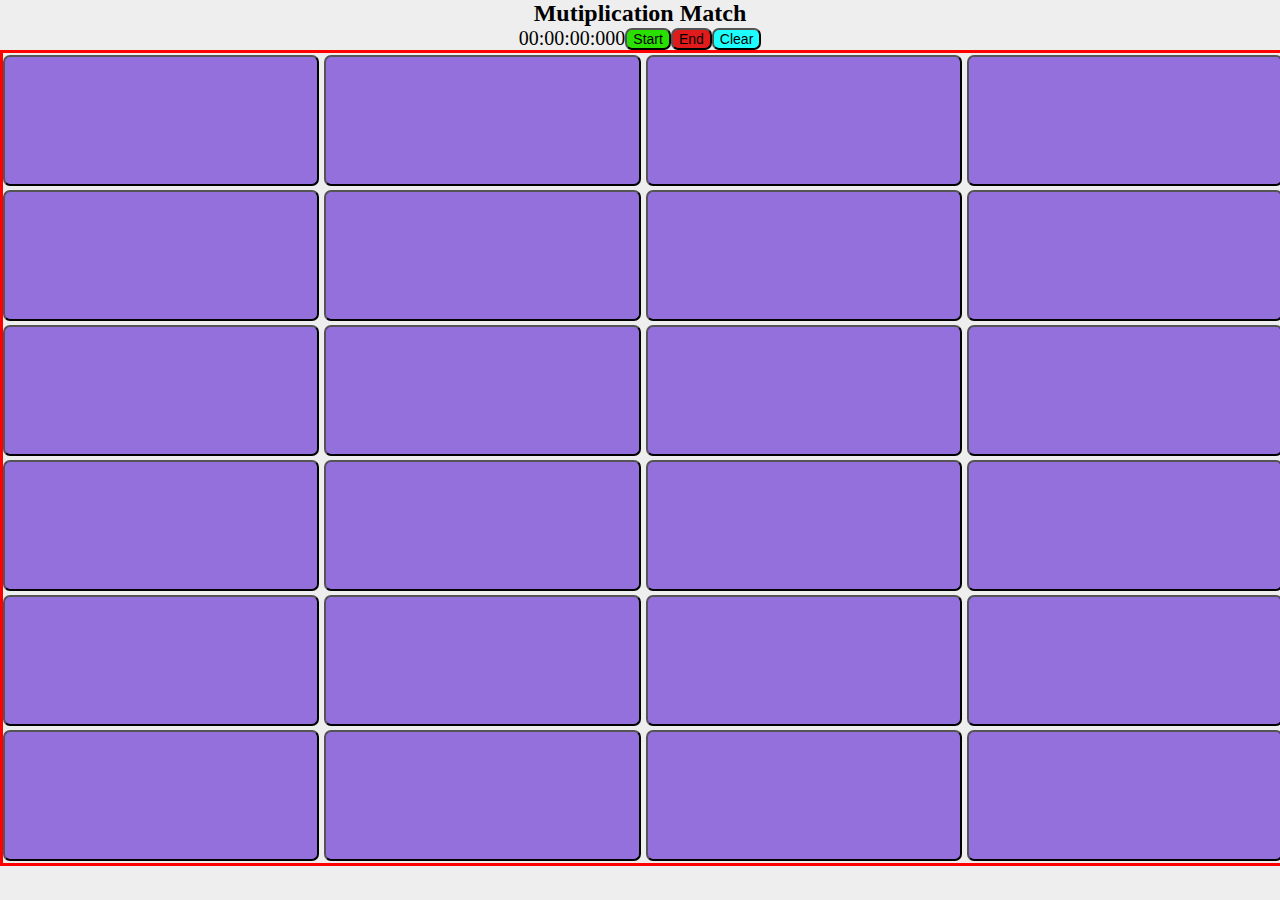
<file: index.html>
<!doctype html>
<html lang="en">
	<head>
		<meta charset="UTF-8" />
		<meta http-equiv="X-UA-Compatible" content="IE=edge" />
		<meta name="viewport" content="width=device-width, initial-scale=1.0" />
		<title>3rd grade matching game</title>
		<link rel="stylesheet" href="styles.css" />
		<script src="Sadiescript.js" defer></script>
</head>
	<body id="body">
		<h2 id="header">Mutiplication Match</h2>
		<!--start using (https://dev.to/walternascimentobarroso/creating-a-timer-with-javascript-8b7) here. Not everything in this portion of code is from the website though I changed a bunch of stuff and added stuff-->
		<form name="form_main">
			<div  id = "startendbuttonstimesize">
			  <span id="hour">00</span>:<span id="minute">00</span>:<span id="second">00</span>:<span id="millisecond">000</span>
				<br />
				<button id="starttimer" onclick="start(); shuffleAssign();" type="button">Start</button>
				<button id="endgame" onclick="end()" type="button">End</button>
				<button id="clearbutton" onclick="clearTimer(); clearCards(); end();" type="button">Clear</button>
	 		</div>
		</form>
		<!--stop using (https://dev.to/walternascimentobarroso/creating-a-timer-with-javascript-8b7) here. Not everything in this portion of code is from the website though I changed a bunch of stuff and added stuff-->
		<!--lay out of cards-->
		<div id="flex-container">
			<div class="column">
				<button class="contentofcards column-cards facedown dimond"></button>
				<button class="contentofcards column-cards facedown"></button>
				<button class="contentofcards column-cards facedown"></button>
				<button class="contentofcards column-cards facedown"></button>
				<button class="contentofcards column-cards facedown"></button>
				<button class="contentofcards column-cards facedown"></button>
			</div>
			<div class="column">
				<button class="contentofcards column-cards facedown"></button>
				<button class="contentofcards column-cards facedown"></button>
				<button class="contentofcards column-cards facedown"></button>
				<button class="contentofcards column-cards facedown"></button>
				<button class="contentofcards column-cards facedown"></button>
				<button class="contentofcards column-cards facedown"></button>
			</div>
			<div class="column">
				<button class="contentofcards column-cards facedown"></button>
				<button class="contentofcards column-cards facedown"></button>
				<button class="contentofcards column-cards facedown"></button>
				<button class="contentofcards column-cards facedown"></button>
				<button class="contentofcards column-cards facedown"></button>
				<button class="contentofcards column-cards facedown"></button>
			</div>
			<div class="column">
				<button class="contentofcards column-cards facedown"></button>
				<button class="contentofcards column-cards facedown"></button>
				<button class="contentofcards column-cards facedown"></button>
				<button class="contentofcards column-cards facedown"></button>
				<button class="contentofcards column-cards facedown"></button>
				<button class="contentofcards column-cards facedown"></button>
			</div>
		</div>
	</body>
</html>
</file>
<file: styles.css>
#body {
	margin: 0;
	background: #eee;
	font-family: Besley, serif;
	height: 100vh;
	overflow: hidden;
	overflow-y: scroll;

}

.column-cards {
	display: flex;
	flex-direction: column;
	justify-content: space-between;
	height: 100%;
	width: 100%;
	background-color: lightgray;
	border-radius: 7px;
	align-items: center;
	margin: 2px;
	flex-shrink: 2;
	flex-grow: 1;
	flex-basis: 50px;
}

.column-cards:hover {
	background-color: #79009d;
}

.column {
	display: flex;
	flex-direction: column;
	align-items: flex-start;
	flex-grow: 1;
	width: 100%;
	height: calc(100vh - 90px);
}

#header {
	display: flex;
	flex-direction: row;
	align-items: flex-start;
	justify-content: center;
	margin: 0;
}

#flex-container {
	display: flex;
	flex-direction: row;
	align-items: flex-start;
	justify-content: space-between;
	border: red 3px solid;
	height: 90%;
	width: 100%;
    gap: 5px;
	flex-shrink: 2;
	flex-grow: 1;
}





#body2 {
    margin: 0;
    background: #eee;
    font-family: Besley, serif;
    overflow: hidden;
}




.contentofcards{
	display: flex;
	flex-direction: column;
	align-self: center;
	justify-content: center;
	flex-shrink: 2;
	flex-grow: 1;
	font-weight: bold;
	font-size: 25px;
}


.clicked {
  background-color: cadetblue;
}




#starttimer {
	display: flex;
	flex-direction: column;
	flex-shrink: 2; 
	align-items: center;
	justify-content:center; 
	width: fit-content;
	height: fit-content;
	font-size: 14px;
	background-color: #2ae000;
	border-radius: 7px;
}

#endgame {
	display: flex;
	flex-direction: column;
	flex-shrink: 2; 
	align-items: center;
	justify-content:center; 
	width: fit-content;
	height: fit-content;
	font-size: 14px;
	background-color: #e01b1b;
	border-radius: 7px;



}

#clearbutton{
	display: flex;
	flex-direction: column;
	flex-shrink: 2; 
	align-items: center;
	justify-content:center; 
	width: fit-content;
	height: fit-content;
	font-size: 14px;
	background-color: #1ffeff;
	border-radius: 7px;


}


#startendbuttonstimesize{
	display: flex;
	font-size: 125%;
	flex-shrink: 2;
	flex-direction: row;
	align-items: flex-end;
	justify-content: center;

	
}

.facedownend{
	content: "X";
	content-visibility: visible;
	font-size: 20px;
	color:red;
}
.facedown{
	color: transparent;
	background-color: mediumpurple;
	
}
</file>
